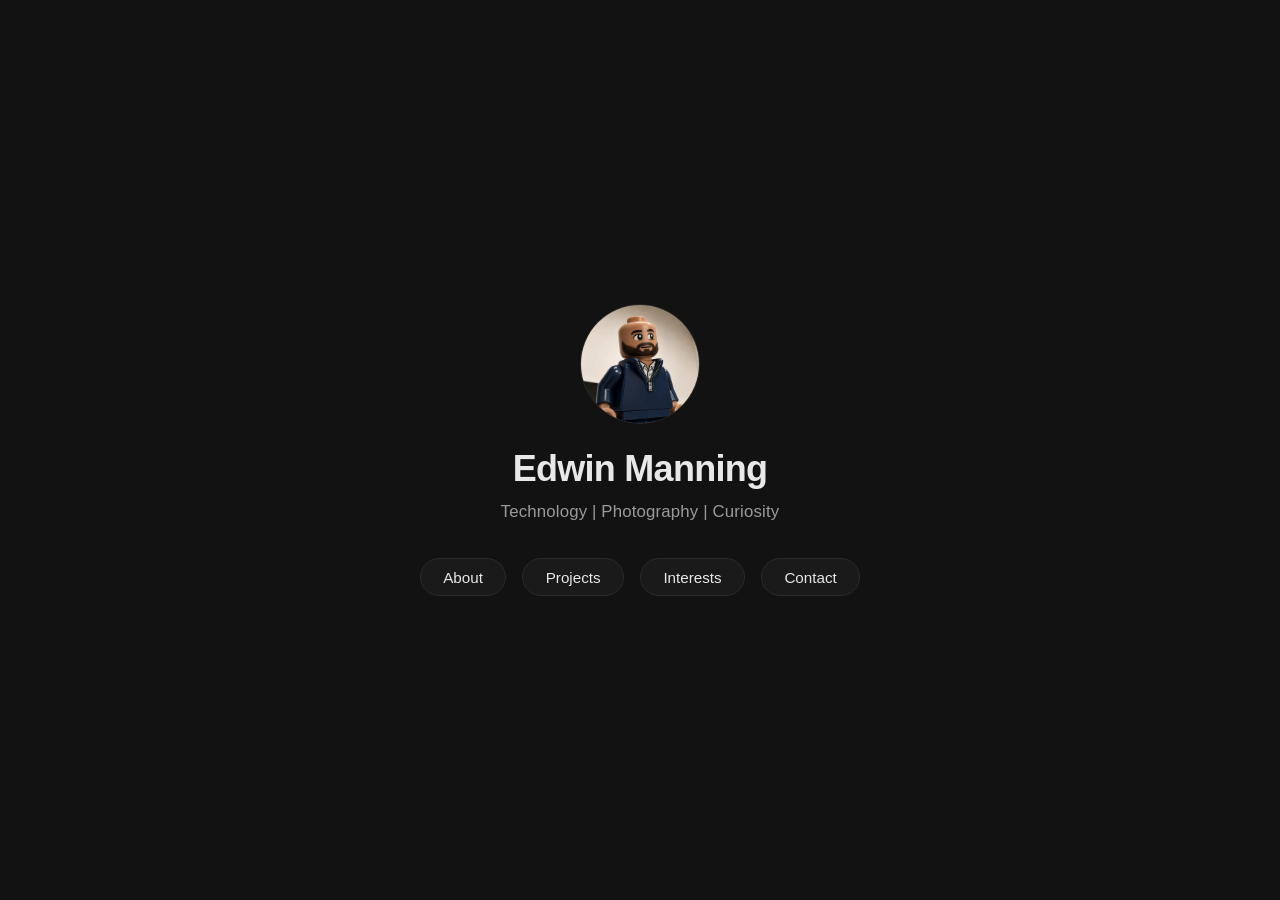
<file: index.html>
<!DOCTYPE html>
<html lang="en">
<head>
<meta charset="UTF-8">
<meta name="viewport" content="width=device-width, initial-scale=1.0">
<title>Edwin Manning</title>
<link rel="stylesheet" href="style.css">
</head>
<body>
  <main>
    <img src="assets/photo.webp" alt="Edwin Manning" class="avatar">
    <h1>Edwin Manning</h1>
    <p class="bio">Technology | Photography | Curiosity</p>
    <div class="links">
      <a href="about.html">About</a>
      <a href="projects.html">Projects</a>
      <a href="interests.html">Interests</a>
      <a href="contact.html">Contact</a>
    </div>
  </main>
</body>
</html>
</file>
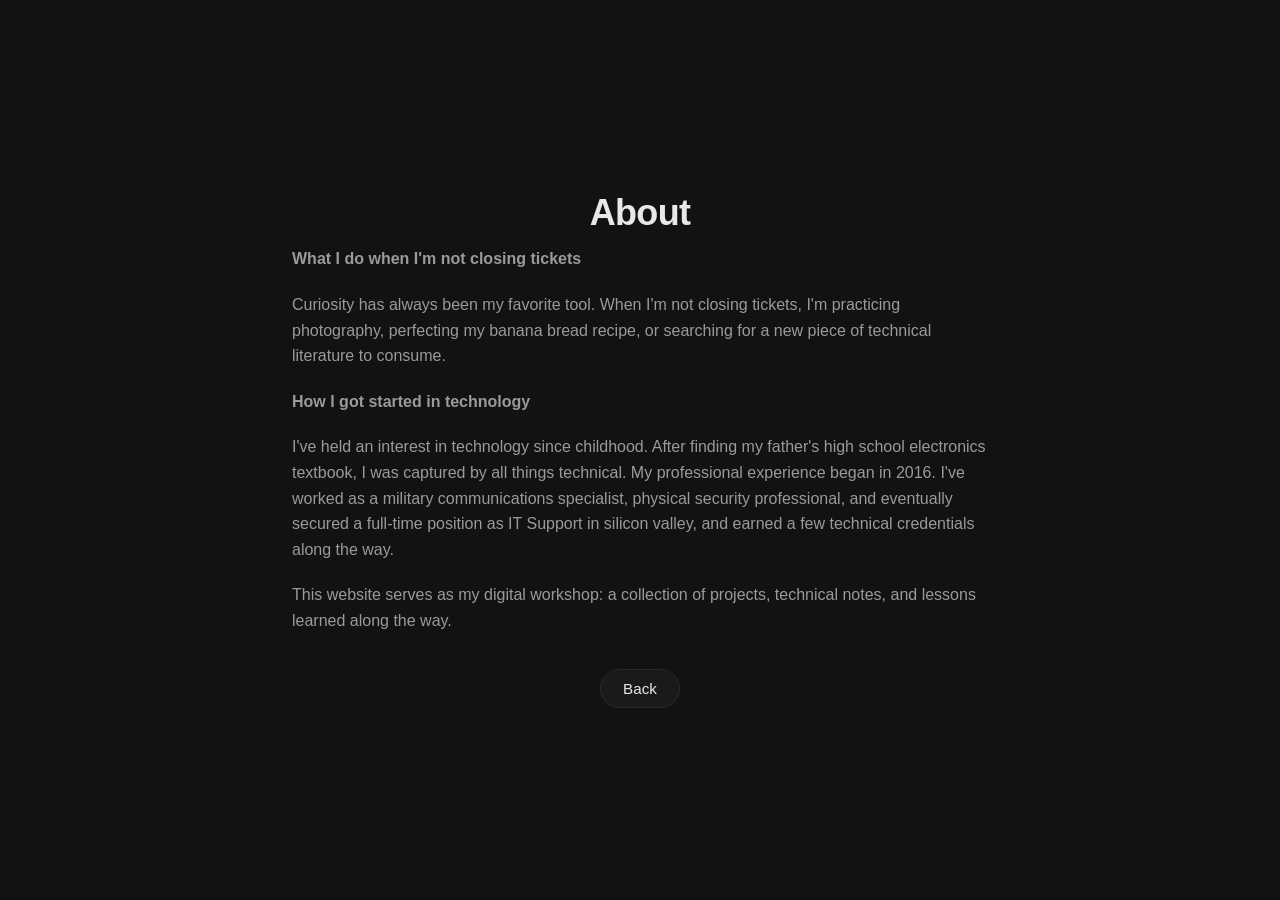
<file: about.html>
<!DOCTYPE html>
<html lang="en">
<head>
<meta charset="UTF-8">
<meta name="viewport" content="width=device-width, initial-scale=1.0">
<title>About — Edwin Manning</title>
<link rel="stylesheet" href="style.css">
</head>
<body>
  <main>
    <h1>About</h1>
    <p class="body-text"><strong>What I do when I'm not closing tickets</strong></p>
    <p class="body-text">Curiosity has always been my favorite tool. When I'm not closing tickets, I'm practicing photography, perfecting my banana bread recipe, or searching for a new piece of technical literature to consume.</p>
    <p class="body-text"><strong>How I got started in technology</strong></p>
    <p class="body-text">I've held an interest in technology since childhood. After finding my father's high school electronics textbook, I was captured by all things technical. My professional experience began in 2016. I've worked as a military communications specialist, physical security professional, and eventually secured a full-time position as IT Support in silicon valley, and earned a few technical credentials along the way.</p>
    <p class="body-text">This website serves as my digital workshop: a collection of projects, technical notes, and lessons learned along the way.</p>
    <div class="links links-footer">
      <a href="index.html">Back</a>
    </div>
  </main>
</body>
</html>
</file>
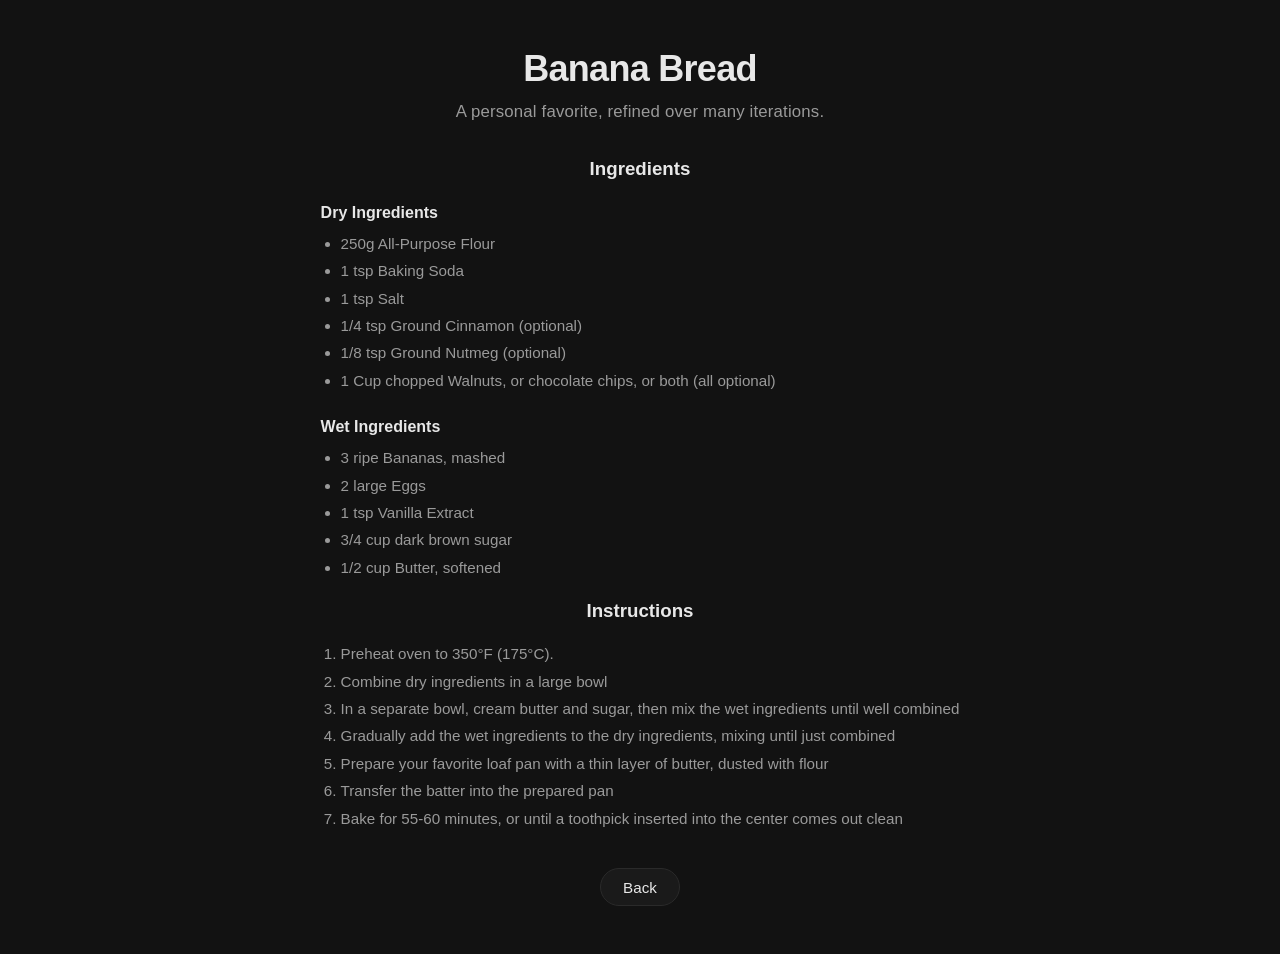
<file: banana-bread.html>
<!DOCTYPE html>
<html lang="en">
<head>
<meta charset="UTF-8">
<meta name="viewport" content="width=device-width, initial-scale=1.0">
<title>Banana Bread — Edwin Manning</title>
<link rel="stylesheet" href="style.css">
</head>
<body>
  <main>
    <h1>Banana Bread</h1>
    <p class="bio">A personal favorite, refined over many iterations.</p>
    <div class="recipe">
      <h3>Ingredients</h3>
      <h2>Dry Ingredients</h2>
      <ul class="recipe-ingredients">
        <li>250g All-Purpose Flour</li>
        <li>1 tsp Baking Soda</li>
        <li>1 tsp Salt</li>
        <li>1/4 tsp Ground Cinnamon (optional)</li>
        <li>1/8 tsp Ground Nutmeg (optional)</li>
        <li>1 Cup chopped Walnuts, or chocolate chips, or both (all optional)</li>
      </ul>
      <h2>Wet Ingredients</h2>
      <ul class="recipe-ingredients">
        <li>3 ripe Bananas, mashed</li>
        <li>2 large Eggs</li>
        <li>1 tsp Vanilla Extract</li>
        <li>3/4 cup dark brown sugar</li>
        <li>1/2 cup Butter, softened</li>
      </ul>
      <h3>Instructions</h3>
      <ol class="recipe-steps">
        <li>Preheat oven to 350°F (175°C).</li>
        <li>Combine dry ingredients in a large bowl</li>
        <li>In a separate bowl, cream butter and sugar, then mix the wet ingredients until well combined</li>
        <li>Gradually add the wet ingredients to the dry ingredients, mixing until just combined</li>
        <li>Prepare your favorite loaf pan with a thin layer of butter, dusted with flour</li>
        <li>Transfer the batter into the prepared pan</li>
        <li>Bake for 55-60 minutes, or until a toothpick inserted into the center comes out clean</li>
      </ol>
    </div>
    <div class="links links-footer">
      <a href="recipes.html">Back</a>
    </div>
  </main>
</body>
</html>
</file>
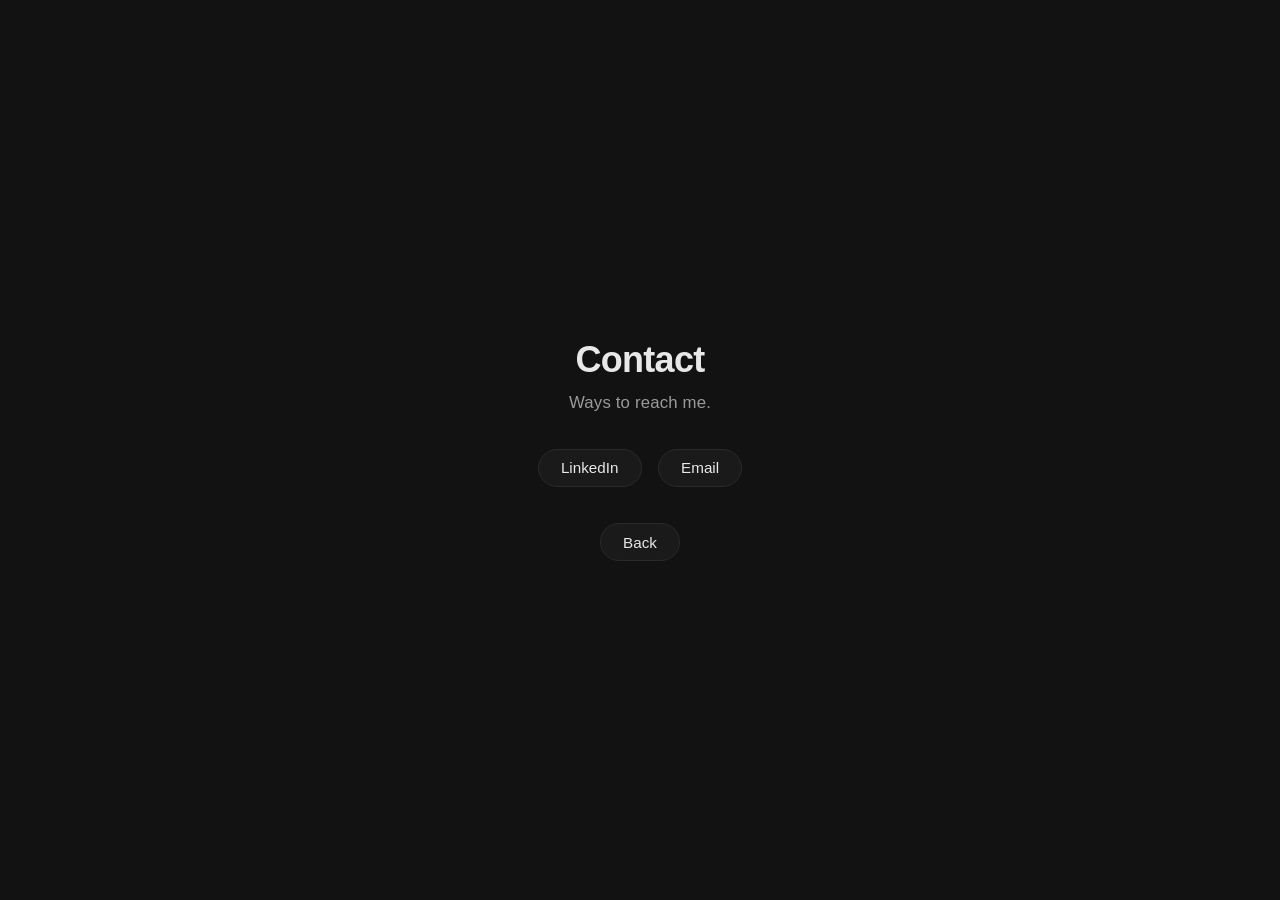
<file: contact.html>
<!DOCTYPE html>
<html lang="en">
<head>
<meta charset="UTF-8">
<meta name="viewport" content="width=device-width, initial-scale=1.0">
<title>Contact — Edwin Manning</title>
<link rel="stylesheet" href="style.css">
</head>
<body>
  <main>
    <h1>Contact</h1>
    <p class="bio">Ways to reach me.</p>
    <div class="links">
      <a href="https://www.linkedin.com/in/edwinmanning" target="_blank" rel="noopener">LinkedIn</a>
      <a href="mailto:test@example.com">Email</a>
    </div>
    <div class="links links-footer">
      <a href="index.html">Back</a>
    </div>
  </main>
</body>
</html>
</file>
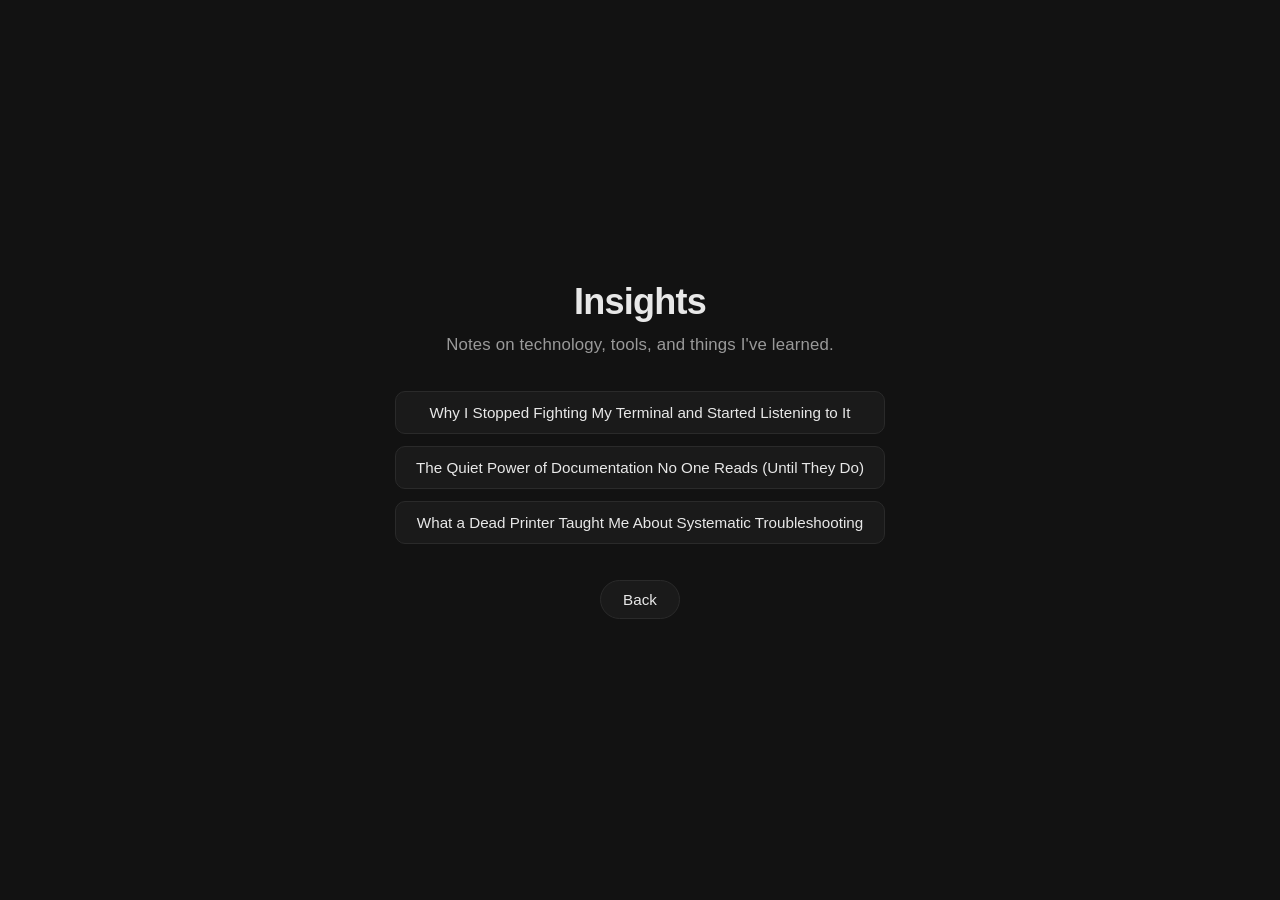
<file: insights.html>
<!DOCTYPE html>
<html lang="en">
<head>
<meta charset="UTF-8">
<meta name="viewport" content="width=device-width, initial-scale=1.0">
<title>Insights — Edwin Manning</title>
<link rel="stylesheet" href="style.css">
</head>
<body>
  <main>
    <h1>Insights</h1>
    <p class="bio">Notes on technology, tools, and things I've learned.</p>
    <div class="recipe-list">
      <a href="#">Why I Stopped Fighting My Terminal and Started Listening to It</a>
      <a href="#">The Quiet Power of Documentation No One Reads (Until They Do)</a>
      <a href="#">What a Dead Printer Taught Me About Systematic Troubleshooting</a>
    </div>
    <div class="links links-footer">
      <a href="projects.html">Back</a>
    </div>
  </main>
</body>
</html>
</file>
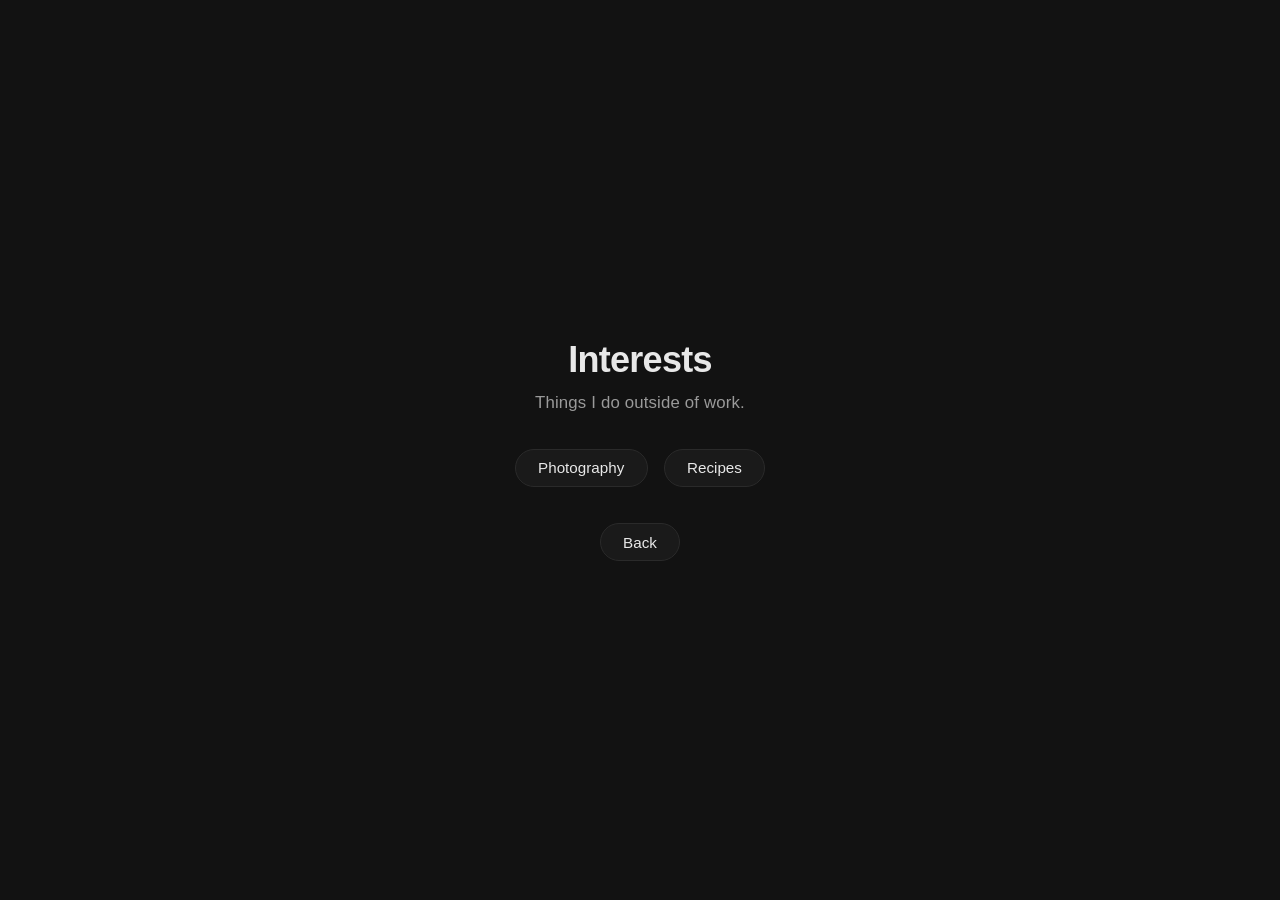
<file: interests.html>
<!DOCTYPE html>
<html lang="en">
<head>
<meta charset="UTF-8">
<meta name="viewport" content="width=device-width, initial-scale=1.0">
<title>Interests — Edwin Manning</title>
<link rel="stylesheet" href="style.css">
</head>
<body>
  <main>
    <h1>Interests</h1>
    <p class="bio">Things I do outside of work.</p>
    <div class="links">
      <a href="photography.html">Photography</a>
      <a href="recipes.html">Recipes</a>
    </div>
    <div class="links links-footer">
      <a href="index.html">Back</a>
    </div>
  </main>
</body>
</html>
</file>
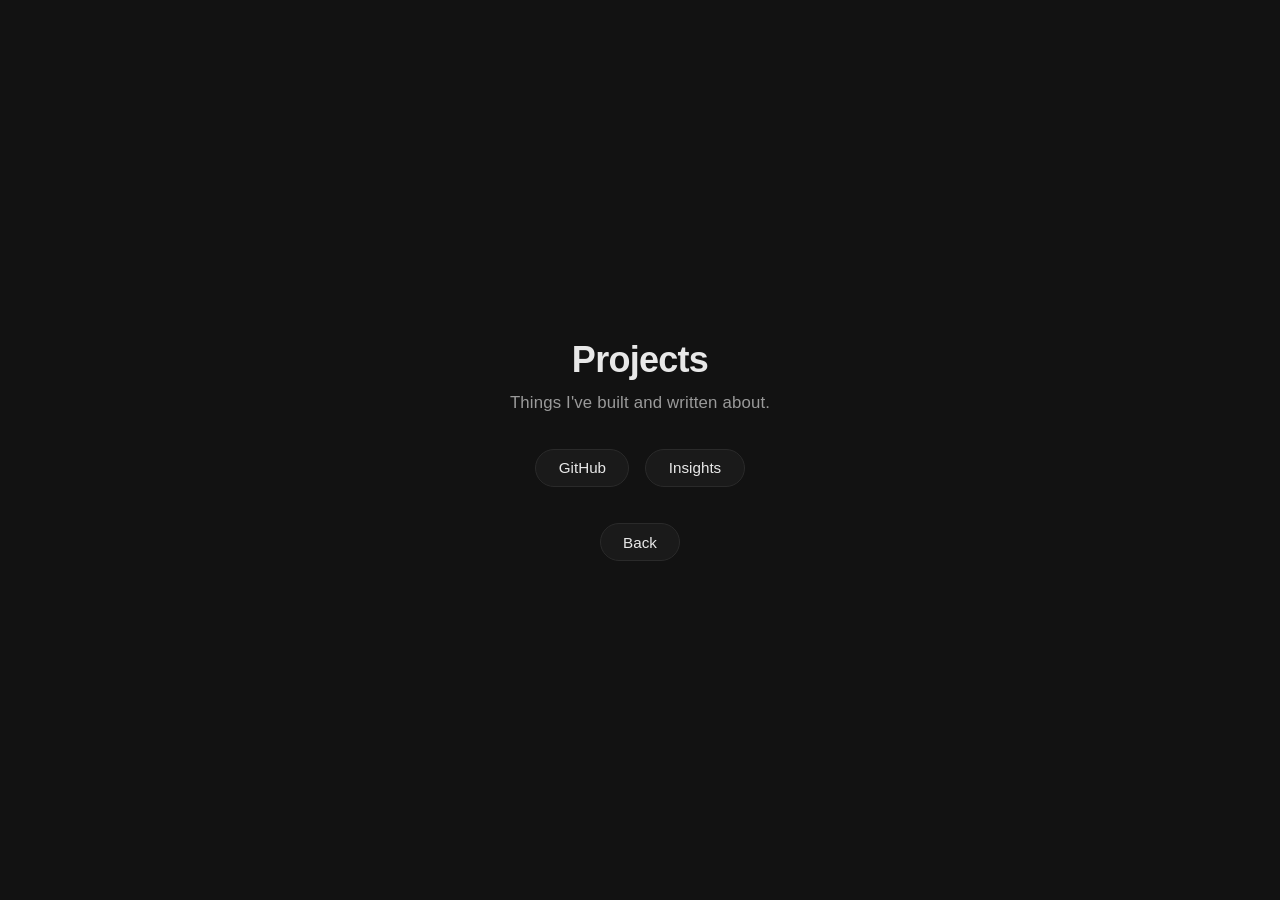
<file: projects.html>
<!DOCTYPE html>
<html lang="en">
<head>
<meta charset="UTF-8">
<meta name="viewport" content="width=device-width, initial-scale=1.0">
<title>Projects — Edwin Manning</title>
<link rel="stylesheet" href="style.css">
</head>
<body>
  <main>
    <h1>Projects</h1>
    <p class="bio">Things I've built and written about.</p>
    <div class="links">
      <a href="https://github.com/sonzIO" target="_blank" rel="noopener">GitHub</a>
      <a href="insights.html">Insights</a>
    </div>
    <div class="links links-footer">
      <a href="index.html">Back</a>
    </div>
  </main>
</body>
</html>
</file>
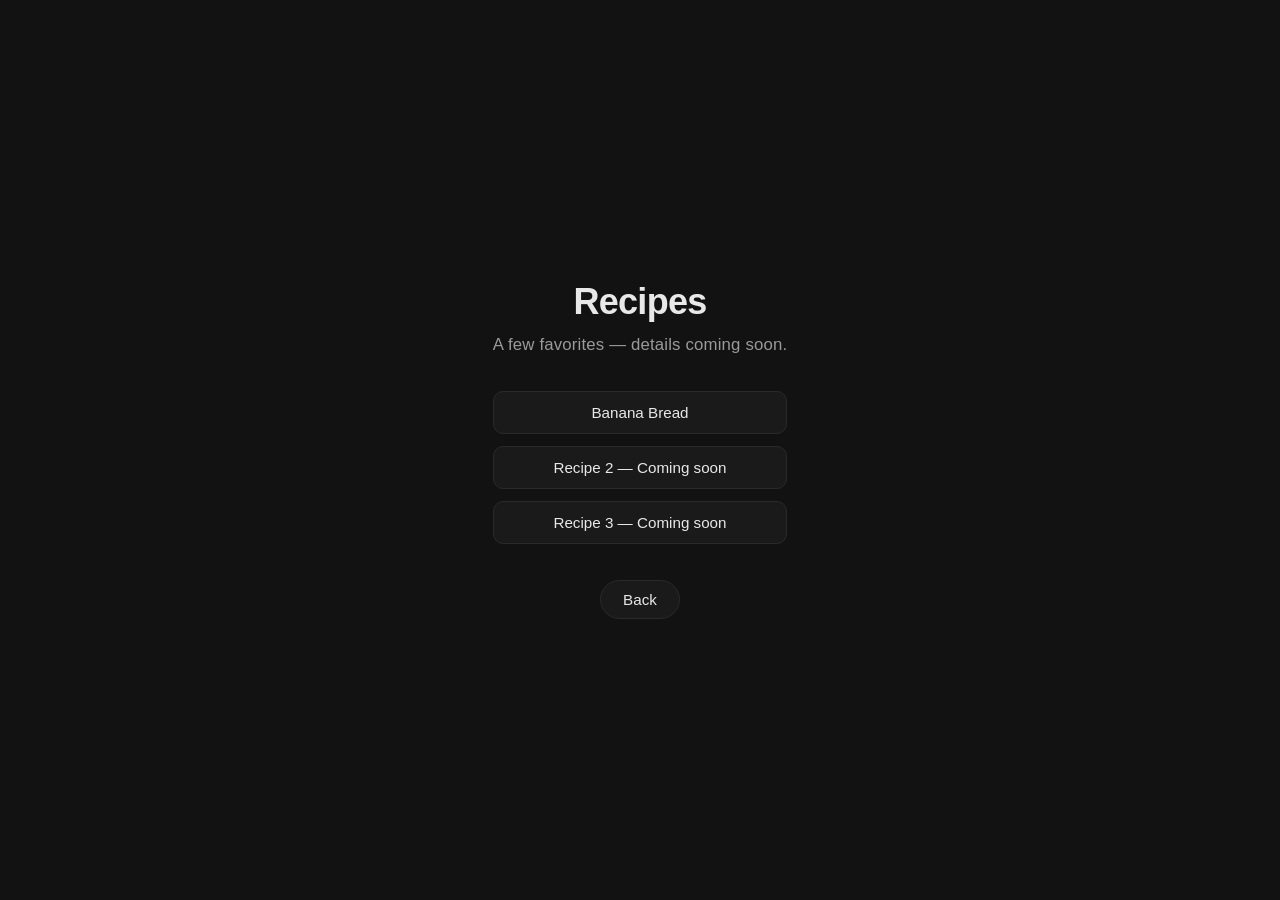
<file: recipes.html>
<!DOCTYPE html>
<html lang="en">
<head>
<meta charset="UTF-8">
<meta name="viewport" content="width=device-width, initial-scale=1.0">
<title>Recipes — Edwin Manning</title>
<link rel="stylesheet" href="style.css">
</head>
<body>
  <main>
    <h1>Recipes</h1>
    <p class="bio">A few favorites &mdash; details coming soon.</p>
    <div class="recipe-list">
      <a href="banana-bread.html">Banana Bread</a>
      <a href="#">Recipe 2 &mdash; Coming soon</a>
      <a href="#">Recipe 3 &mdash; Coming soon</a>
    </div>
    <div class="links links-footer">
      <a href="interests.html">Back</a>
    </div>
  </main>
</body>
</html>
</file>
<file: style.css>
:root {
  --bg: #121212;
  --bg-elevated: #1a1a1a;
  --text: #e8e8e8;
  --text-muted: #9a9a9a;
  --accent: #ffffff;
  --border: #2a2a2a;
}

* {
  box-sizing: border-box;
}

body {
  margin: 0;
  min-height: 100vh;
  display: flex;
  align-items: center;
  justify-content: center;
  background: var(--bg);
  color: var(--text);
  font-family: -apple-system, BlinkMacSystemFont, "Segoe UI", Roboto, Helvetica, Arial, sans-serif;
  animation: fade-in 0.4s ease;
}

@keyframes fade-in {
  from { opacity: 0; }
  to { opacity: 1; }
}

main {
  text-align: center;
  padding: 3rem 2rem;
  max-width: 760px;
}

.avatar {
  width: 120px;
  height: 120px;
  border-radius: 50%;
  object-fit: cover;
  margin: 0 0 1.25rem;
  border: 1px solid var(--border);
}

h1 {
  font-size: 2.25rem;
  font-weight: 600;
  letter-spacing: -0.02em;
  margin: 0 0 0.75rem;
}

p.bio {
  color: var(--text-muted);
  font-size: 1.05rem;
  margin: 0 0 2.25rem;
  letter-spacing: 0.01em;
}

p.body-text {
  color: var(--text-muted);
  font-size: 1rem;
  line-height: 1.6;
  text-align: left;
  margin: 0 0 1.25rem;
}

.links {
  display: flex;
  justify-content: center;
  flex-wrap: wrap;
  gap: 1rem;
}

.links.links-footer {
  margin-top: 2.25rem;
}

.photo-grid {
  display: grid;
  grid-template-columns: repeat(3, 1fr);
  gap: 0.75rem;
  margin: 0 0 0.5rem;
}

.photo-grid img {
  width: 100%;
  aspect-ratio: 1;
  object-fit: cover;
  border-radius: 10px;
  border: 1px solid var(--border);
  transition: border-color 0.2s ease;
}

.photo-grid img:hover {
  border-color: var(--accent);
}

@media (max-width: 480px) {
  .photo-grid {
    grid-template-columns: 1fr;
  }
}

.recipe-list {
  display: flex;
  flex-direction: column;
  gap: 0.75rem;
  margin: 0 0 1rem;
}

.recipe-list a {
  color: var(--text);
  text-decoration: none;
  font-size: 0.95rem;
  font-weight: 500;
  padding: 0.75rem 1.25rem;
  border: 1px solid var(--border);
  border-radius: 10px;
  background: var(--bg-elevated);
  transition: border-color 0.2s ease, color 0.2s ease;
}

.recipe-list a:hover {
  border-color: var(--accent);
  color: var(--accent);
}

.recipe h2 {
  font-size: 1rem;
  font-weight: 600;
  color: var(--text);
  margin: 1.5rem 0 0.5rem;
  text-align: left;
}

.recipe-ingredients,
.recipe-steps {
  color: var(--text-muted);
  font-size: 0.95rem;
  line-height: 1.8;
  text-align: left;
  padding-left: 1.25rem;
  margin: 0;
}

.links a {
  color: var(--text);
  text-decoration: none;
  font-size: 0.95rem;
  font-weight: 500;
  padding: 0.6rem 1.4rem;
  border: 1px solid var(--border);
  border-radius: 999px;
  background: var(--bg-elevated);
  transition: border-color 0.2s ease, color 0.2s ease;
}

.links a:hover {
  border-color: var(--accent);
  color: var(--accent);
}
</file>
